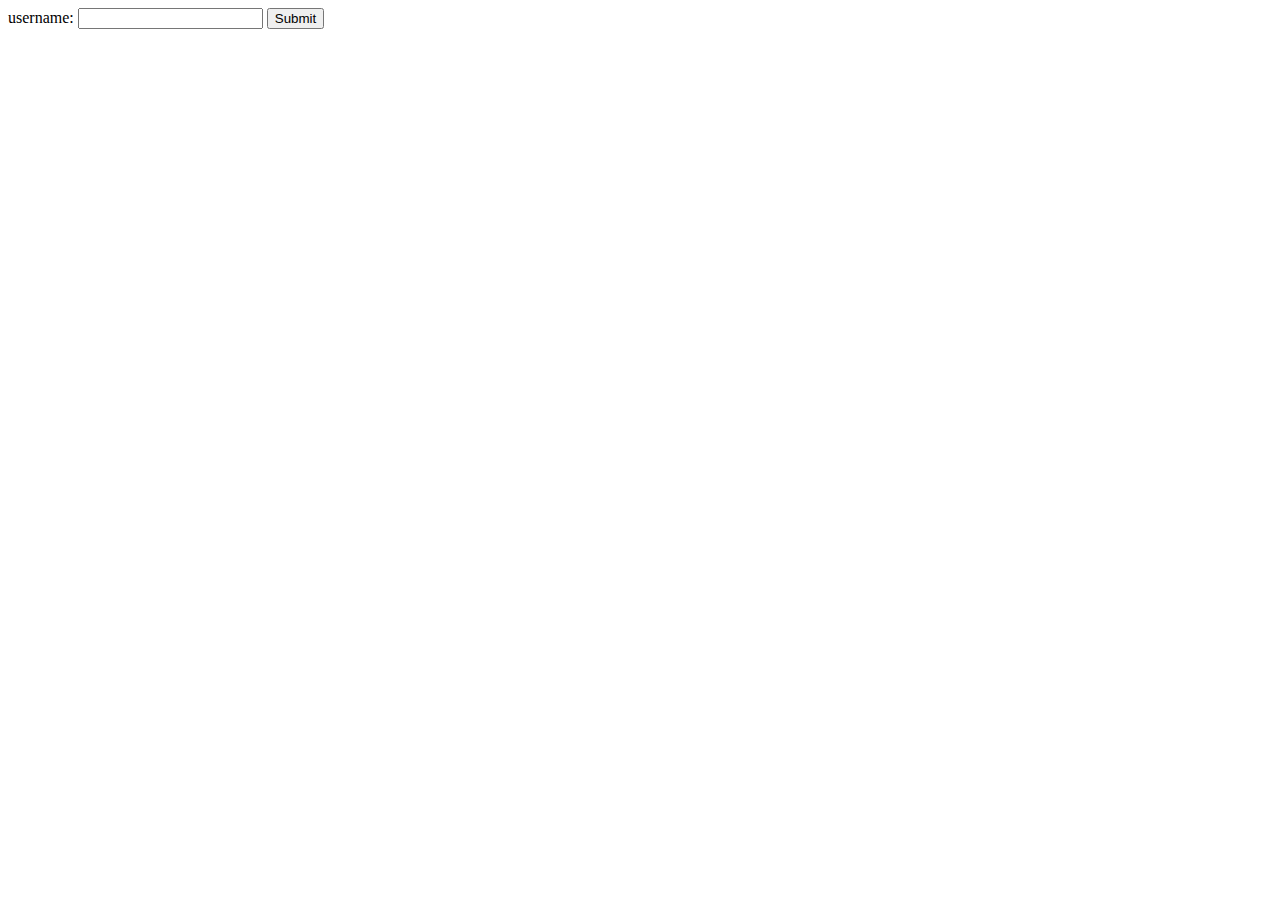
<file: autoSubmit.html>
<!doctype html>
<html lang="en">
<head>
	<meta charset="UTF-8">
	<title>定时提交表单</title>

	<script>
		window.onload = function(){
		
		setTimeout(dosubmit, 9000);
		}


		function dosubmit(){
			document.form1.submit();
		}
		

	</script>
</head>
<body>
	<form action="doPost.php" method="post" name="form1">
		username: <input type="text" name="username">
		<input type="submit" value="Submit" name="sub">	
	</form>
</body>
</html>
</file>
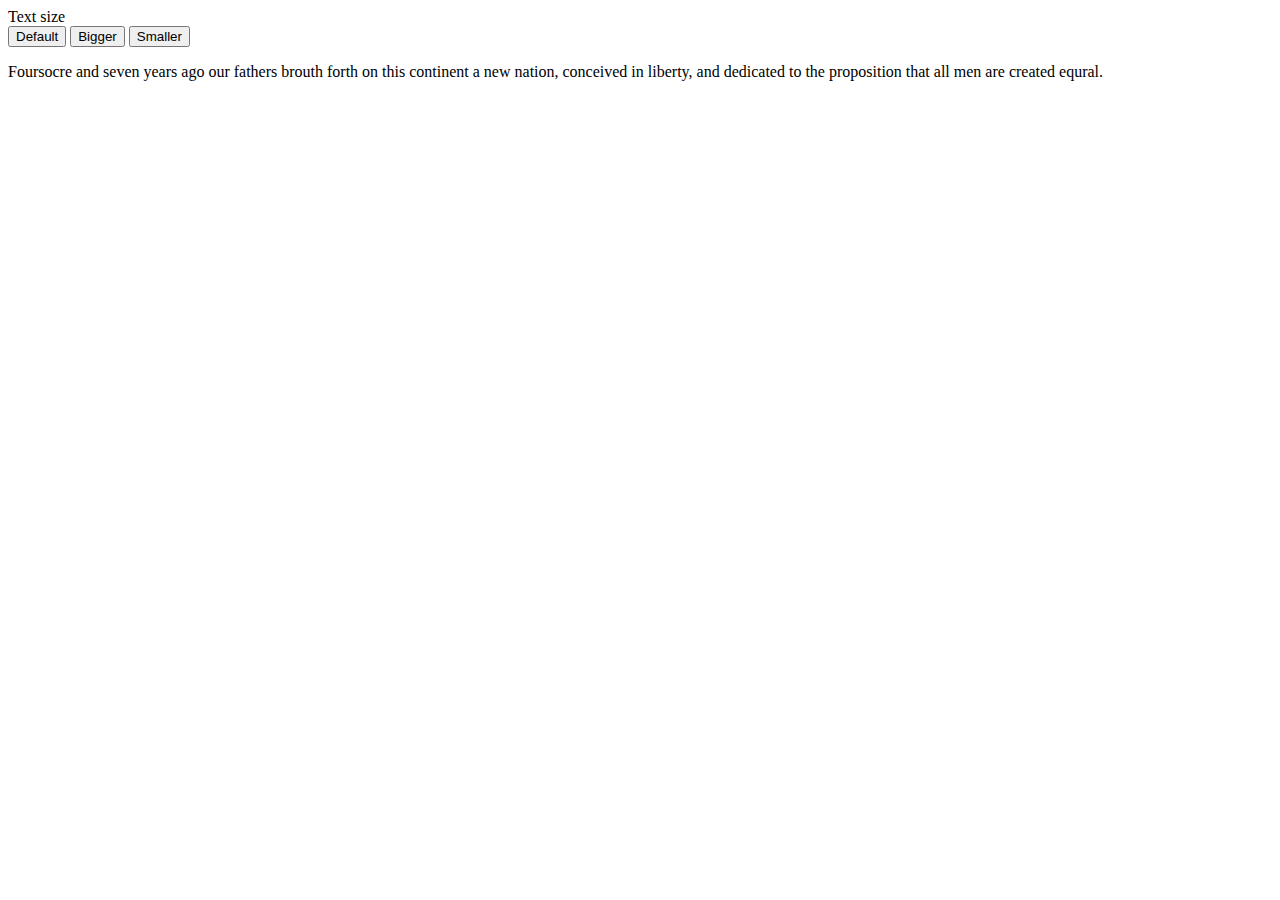
<file: jquery/4.1.html>
<!doctype html>
<html lang="en">
<head>
	<meta charset="UTF-8">
	<title>修改内联CSS</title>
	<script src="http://ajax.microsoft.com/ajax/jquery/jquery-1.4.min.js"></script>
	<script>
		$(document).ready(function(){
			var $speech = $("div#speech");
			var defaultSize = $speech.css('fontSize');
			$("#switcher button").click(function(){
				var num = parseFloat($speech.css('fontSize'));
				switch(this.id){
					case 'switcher-large':
						num *= 1.4;
						break;
					case 'switcher-small':
						num /= 1.4;
						break;
					default:
						num = parseFloat(defaultSize);
				}
				$speech.css('fontSize', num+'px');
			})
		})
	</script>
</head>
<body>
	
	<div id="switcher">
		<div class="label">Text size</div>
		<button id="switcher-default">Default</button>
		<button id="switcher-large">Bigger</button>
		<button id="switcher-small">Smaller</button>
	</div>

	<div id="speech">
		<p>
			Foursocre and seven years ago our fathers brouth forth on this continent a new nation, conceived in liberty, and dedicated to the proposition that all men are created equral.
		</p>
	</div>
</body>
</html>
</file>
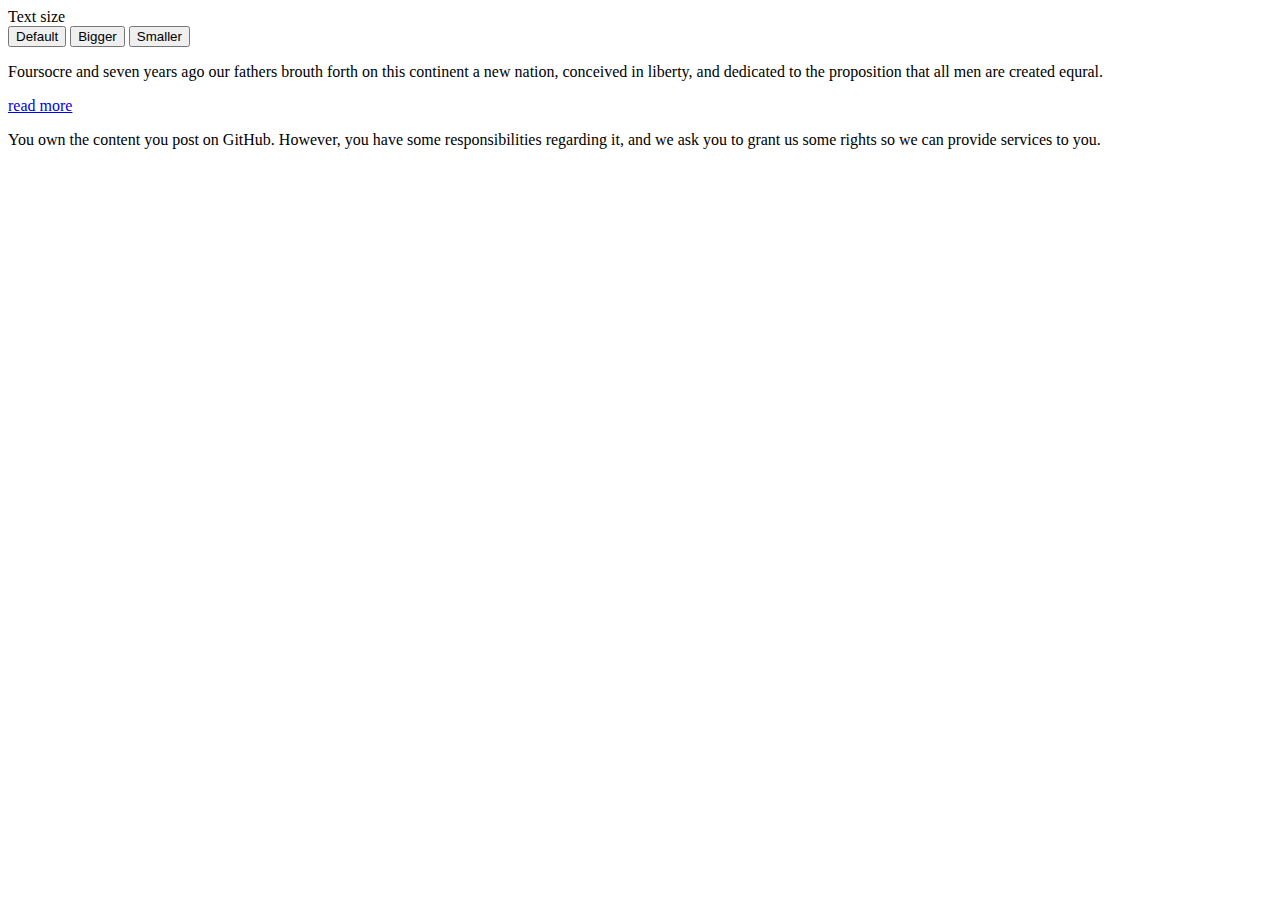
<file: jquery/fadeIn.html>
<!doctype html>
<html lang="en">
<head>
	<meta charset="UTF-8">
	<title>淡入和淡出</title>
	<script src="http://ajax.microsoft.com/ajax/jquery/jquery-1.4.min.js"></script>
	<script>
		$(document).ready(function(){
			$('p').eq(1).hide();

			$('a.more').click(function(event){
				event.preventDefault();//阻止链接的默认操作
				$('p').eq(1).fadeIn('slow');// 显示速度，如：fast或数值
				// $(this).fadeOut();
				$('p').eq(1).fadeOut('slow');
			})
		});
	</script>
</head>
<body>
	
	<div id="switcher">
		<div class="label">Text size</div>
		<button id="switcher-default">Default</button>
		<button id="switcher-large">Bigger</button>
		<button id="switcher-small">Smaller</button>
	</div>

	<div id="speech">
		<p>
			Foursocre and seven years ago our fathers brouth forth on this continent a new nation, conceived in liberty, and dedicated to the proposition that all men are created equral.
		</p>

		<a href="#" class="more">read more</a>


		<p>
			You own the content you post on GitHub. However, you have some responsibilities regarding it, and we ask you to grant us some rights so we can provide services to you.
		</p>
	</div>
</body>
</html>
</file>
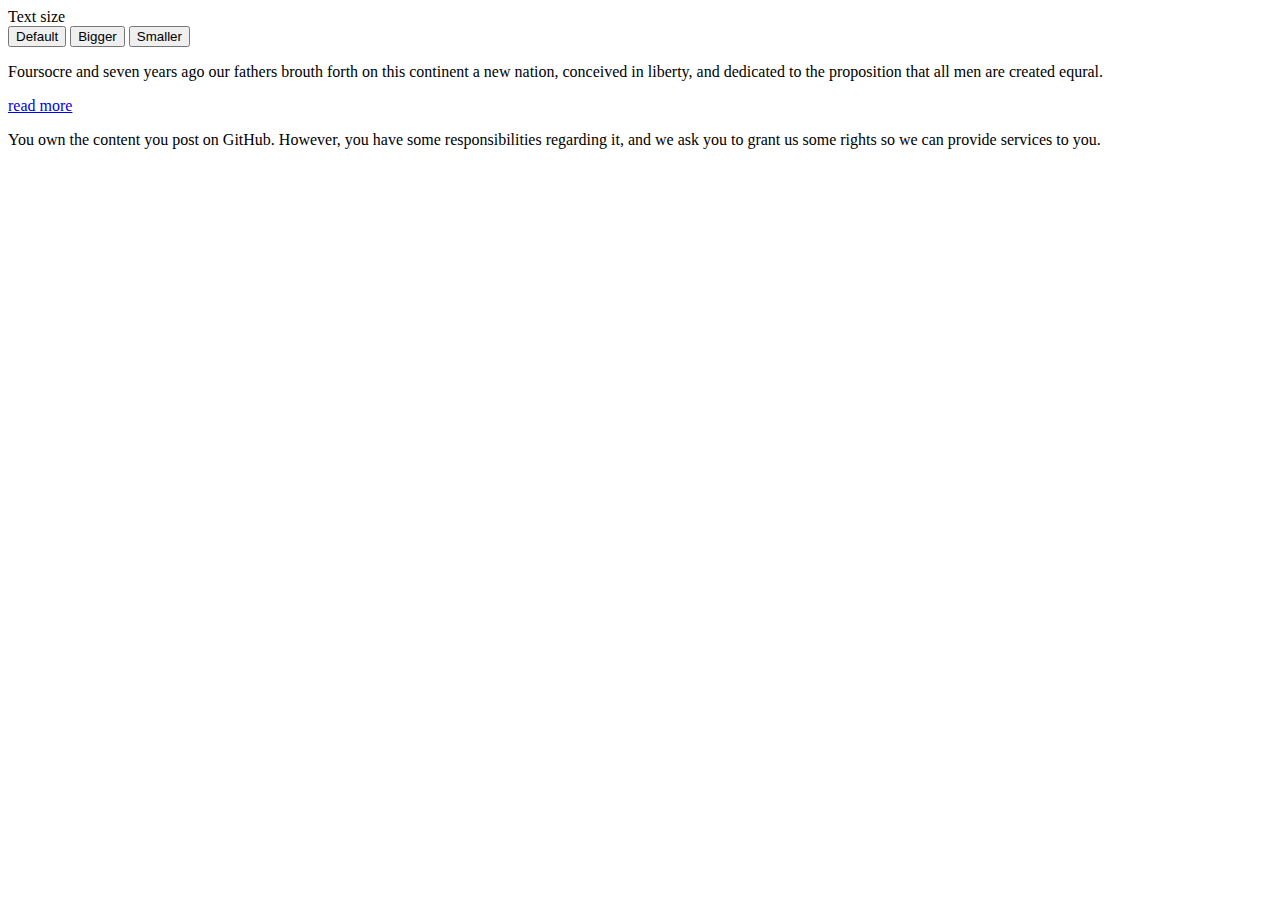
<file: jquery/hideAndDisplayElements.html>
<!doctype html>
<html lang="en">
<head>
	<meta charset="UTF-8">
	<title>隐藏和显示元素</title>
	<script src="http://ajax.microsoft.com/ajax/jquery/jquery-1.4.min.js"></script>
	<script>
		$(document).ready(function(){
			$('p').eq(1).hide();

			$('a.more').click(function(event){
				event.preventDefault();//阻止链接的默认操作
				$('p').eq(1).show('slow');// 显示速度，如：fast或数值
				$(this).hide();
			})
		});
	</script>
</head>
<body>
	
	<div id="switcher">
		<div class="label">Text size</div>
		<button id="switcher-default">Default</button>
		<button id="switcher-large">Bigger</button>
		<button id="switcher-small">Smaller</button>
	</div>

	<div id="speech">
		<p>
			Foursocre and seven years ago our fathers brouth forth on this continent a new nation, conceived in liberty, and dedicated to the proposition that all men are created equral.
		</p>

		<a href="#" class="more">read more</a>


		<p>
			You own the content you post on GitHub. However, you have some responsibilities regarding it, and we ask you to grant us some rights so we can provide services to you.
		</p>
	</div>
</body>
</html>
</file>
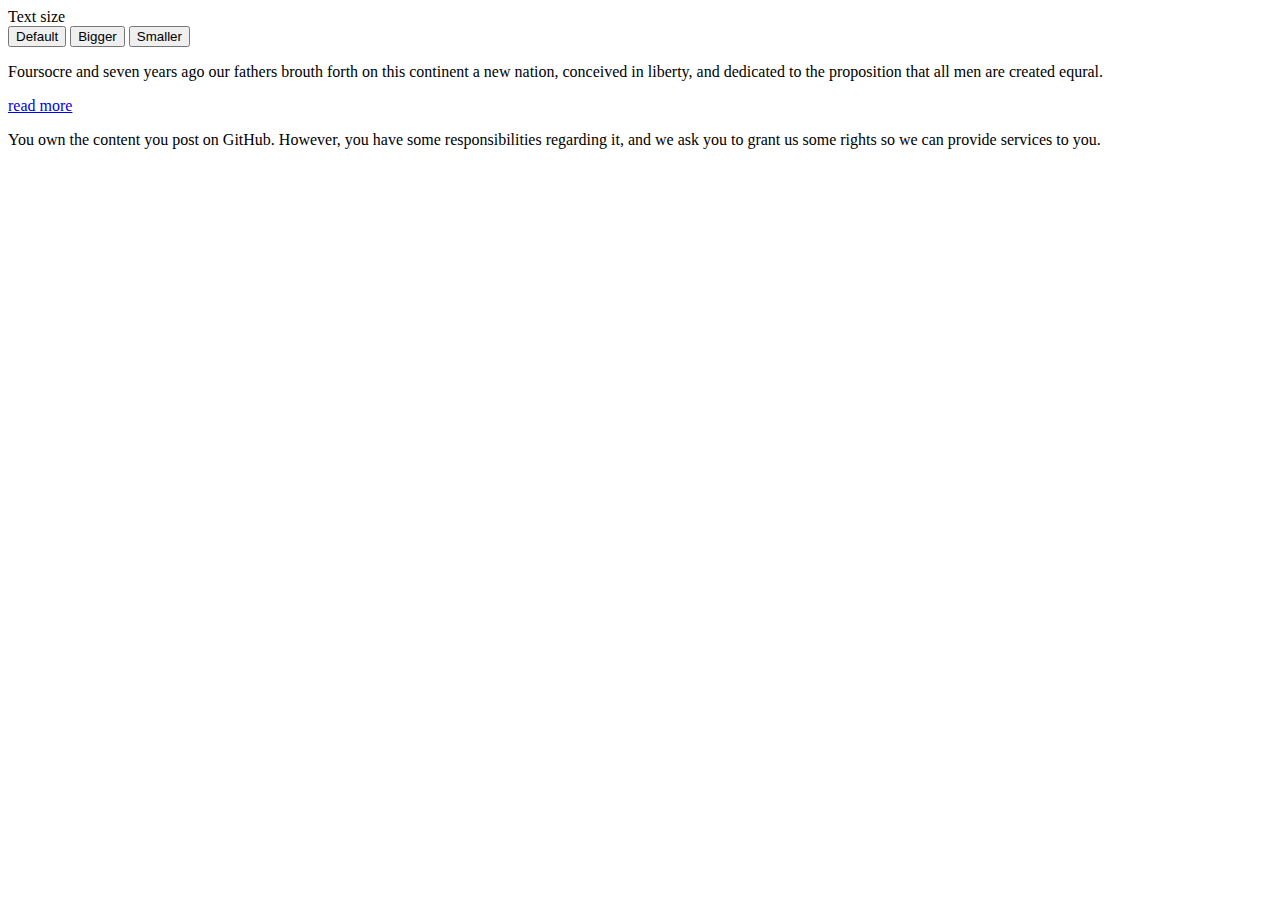
<file: jquery/slideupDown.html>
<!doctype html>
<html lang="en">
<head>
	<meta charset="UTF-8">
	<title>淡入和淡出</title>
	<script src="http://ajax.microsoft.com/ajax/jquery/jquery-1.4.min.js"></script>
	<script>
		$(document).ready(function(){
			$('p').eq(1).hide();

			$('a.more').click(function(event){
				event.preventDefault();//阻止链接的默认操作
				$('p').eq(1).slideDown('slow');// 显示速度，如：fast或数值
				// $(this).fadeOut();
				// $('p').eq(1).fadeOut('slow');
			})
		});
	</script>
</head>
<body>
	
	<div id="switcher">
		<div class="label">Text size</div>
		<button id="switcher-default">Default</button>
		<button id="switcher-large">Bigger</button>
		<button id="switcher-small">Smaller</button>
	</div>

	<div id="speech">
		<p>
			Foursocre and seven years ago our fathers brouth forth on this continent a new nation, conceived in liberty, and dedicated to the proposition that all men are created equral.
		</p>

		<a href="#" class="more">read more</a>


		<p>
			You own the content you post on GitHub. However, you have some responsibilities regarding it, and we ask you to grant us some rights so we can provide services to you.
		</p>
	</div>
</body>
</html>
</file>
